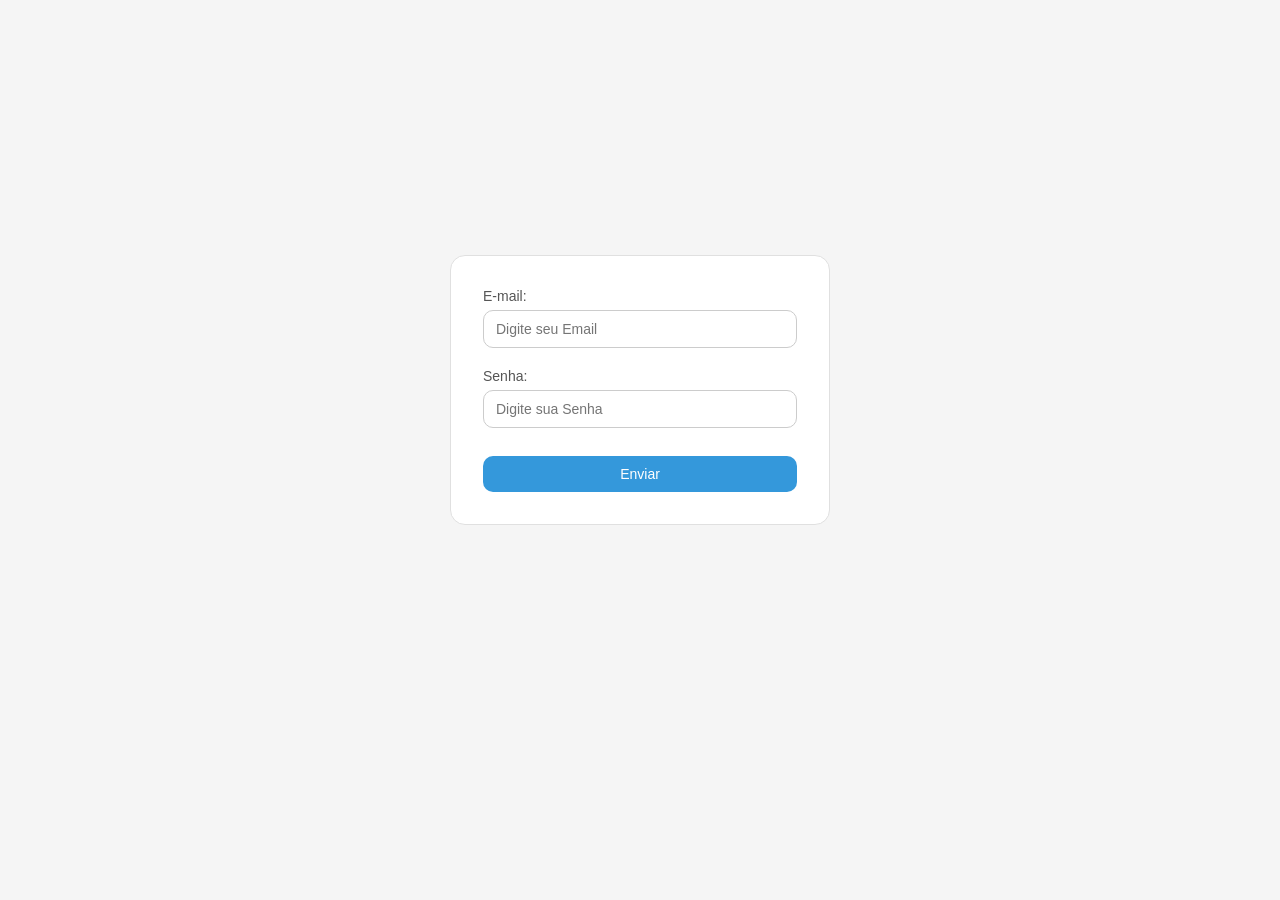
<file: index.html>
<!DOCTYPE html>
<html lang="pt-br">
<head>
    <meta charset="UTF-8">
    <meta name="viewport" content="width=device-width, initial-scale=1.0">
    <link rel="stylesheet" href="style.css">
    <title>SLFood</title>
</head>
<body>
    <header>
        <div class="divblockmenu">
        <div class="blockmenu">
            <div class="blockmenutexto">
                <p>SLFood - Sistema de Gestão</p>
                <p><span id="adminuser"></span> (admin)</p>
            </div>
        </div>
    </div>
    </header>
  <div class="blocoprincipalpapeis">
    <div class="divblockpapeis">
            <div class="divpapeistextos">
                <button ><a href="manter_papeis.html"><p>Manter Papéis</p></a></button>
                <button><a href="manter_colaboradores.html"><p>Manter Colaboradores</p></a></button>
                <button><a href="/manter_produto.html"><p>Manter Produtos</p></a></button>
                <button class="sair"><a href="login.html"><p>Sair</p></a></button>
            </div>
    </div>
    
  </div>
    <script src="config.js"></script>
    <script src="script.js"></script>
    <script src="conexao.js"></script>
    <script src="verifc.js"></script>
    
   
</body>
</html>
</file>
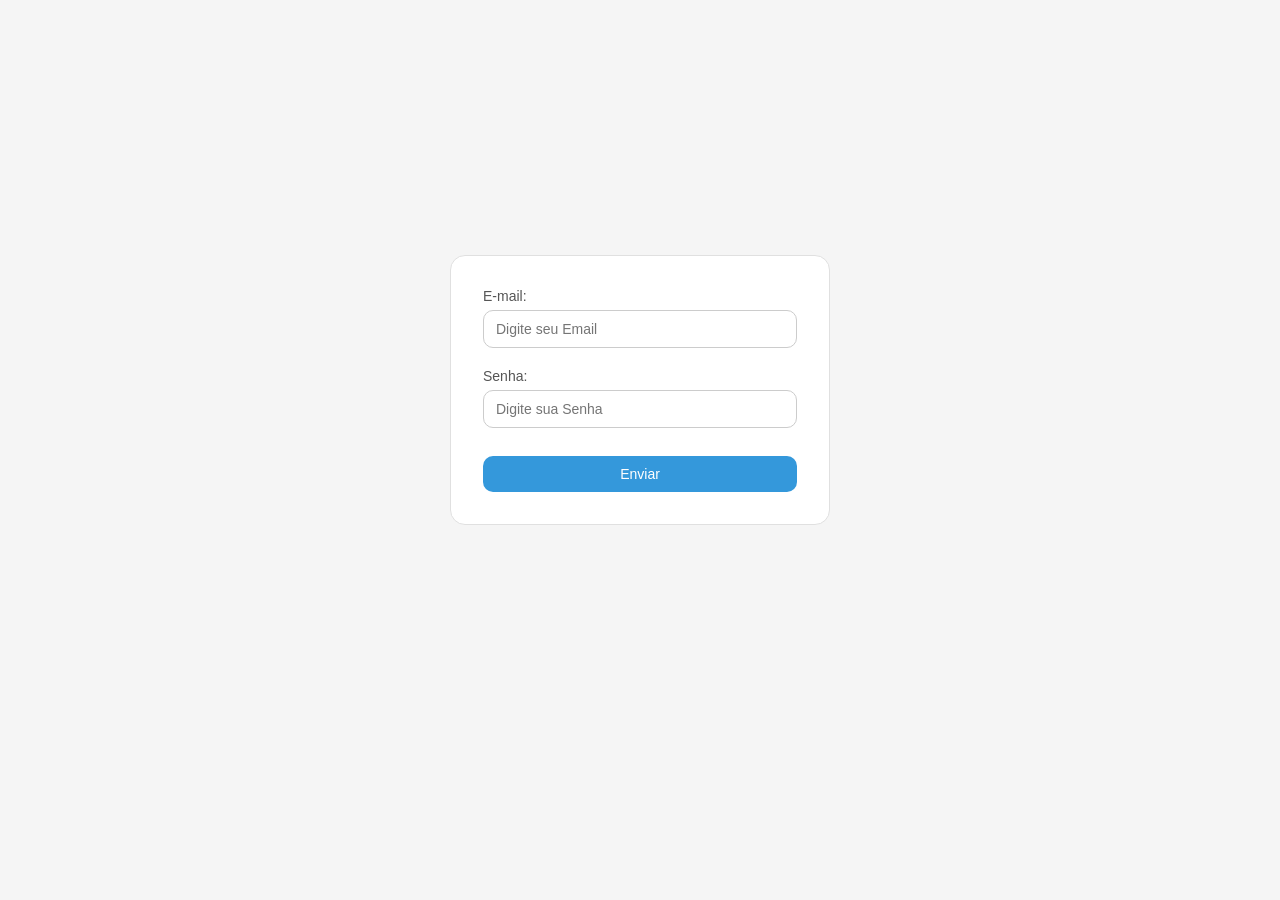
<file: login.html>
<!DOCTYPE html>
<html lang="pt-br">
<head>
    <meta charset="UTF-8">
    <meta name="viewport" content="width=device-width, initial-scale=1.0">
    <link rel="stylesheet" href="style.css">
    <title>SLFood</title>
</head>
<body>
    

    <div class="blockautenticator">
        <div class="formulario">
            <form id="forms" class="forms">
                <label for="emailUser">E-mail: </label>
                <input type="email" id="emailUser" name="email" placeholder="Digite seu Email">
                <label for="senhaUser">Senha: </label>
                <input type="password" name="senha" id="senhaUser" placeholder="Digite sua Senha">
                <input type="submit" value="Enviar">
            </form>
        </div>
    </div>
    <script src="config.js"></script>
    <script src="authentic.js"></script>
  
    
</body>
</html>
</file>
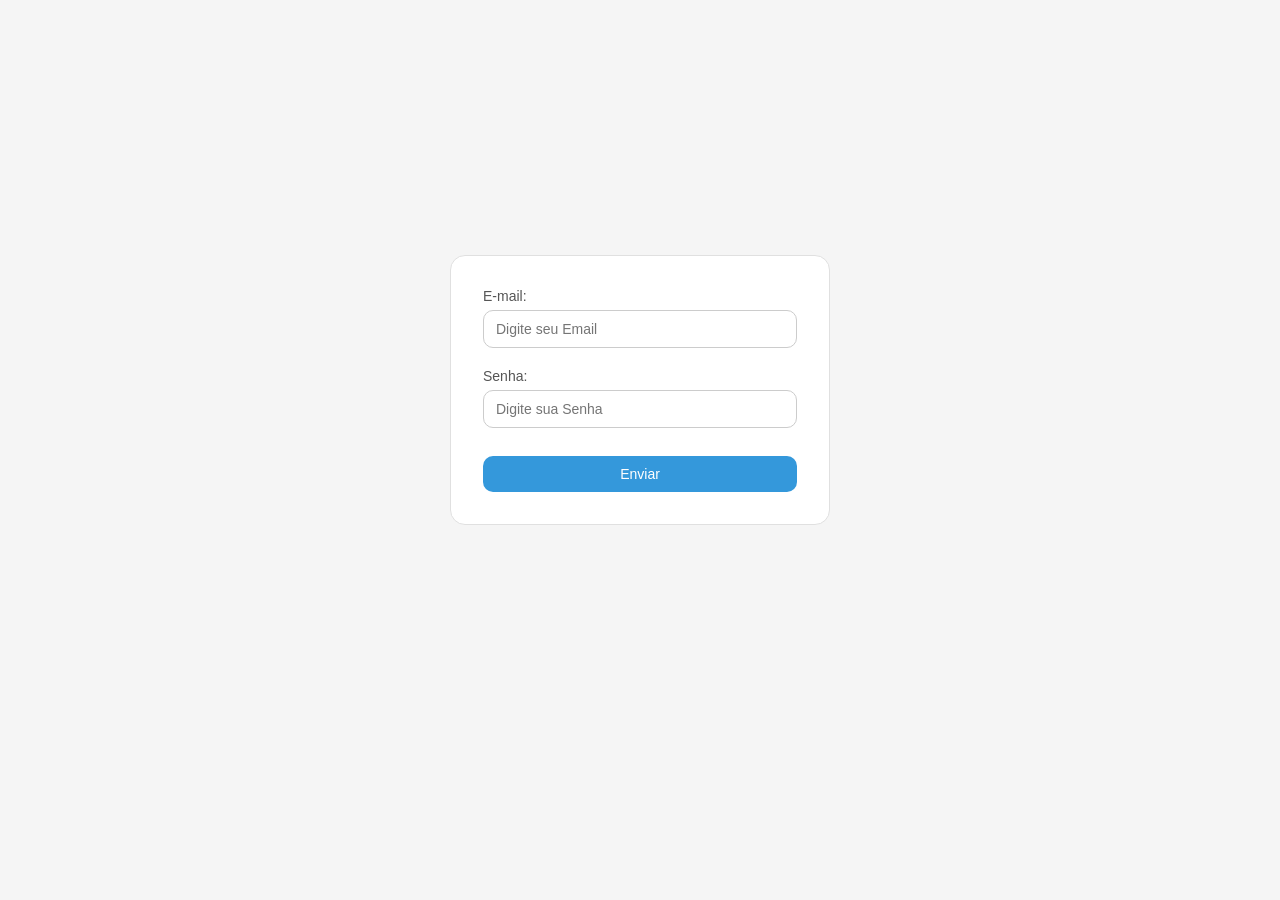
<file: manter_colaboradores.html>
<!DOCTYPE html>
<html lang="pt-br">
<head>
    <meta charset="UTF-8">
    <meta name="viewport" content="width=device-width, initial-scale=1.0">
    <title>SLFood</title>
    <link rel="stylesheet" href="style.css">
</head>
<body>
    <header>
        <div class="divblockmenu">
        <div class="blockmenu">
            <div class="blockmenutexto">
                <p>SLFood - Sistema de Gestão</p>
                <p><span id="adminuser"></span> (admin)</p>
            </div>
        </div>
    </div>
    </header>


     <div class="blocktablefuncionarios">
        <table id="funcionarios" border="1">
            <tr>
                <th>Nome</th>
                <th>Papel</th>
                <th>E-Mail</th>
                <th>Seleção</th>
            </tr>
            
        </table>
    </div>

    <div class="actionbuttons" id="actionbuttons">
        <button class="ButtonRemove" onclick="COLETARID() ; deletarColaborador()" >Remove</button>
        <button class="ButtonAlterar" onclick="COLETARID();retornoColaboradores()" >Alterar</button>
        <button class="ButtonNew">Novo</button>
        <button class="ButtonVoltar" onclick="window.location.href='index.html';">Voltar</button>
    </div>

    <div class="NovoColaborador" id="NovoColaborador" style="display: none;">
        <p>Dados do Novo Colaborador:</p>
        <form class="Novocolaborador">
            <label for="nomenovocolaborador">Nome: </label>
            <input type="text" id="nomenovocolaborador" required > 
            <label for="emailnovocolaborador">Email:</label>
            <input type="email" id="emailnovocolaborador" required>
            <label for="senhanovocolaborador">Senha:</label>
            <input type="password" id="senhanovocolaborador" required>
            <label>Papel:</label>
            <select name="papeis" id="papeis">
                <option id="Admin" value="32">Admin</option>
                <option id="Cozinheiro" value="33">Cozinheiro</option>
                <option id="Atendente" value="34">Atendente</option>
                <option id="AuxCozinha" value="35">Auxiliar de Cozinha</option>
                <option id="Entregador" value="36">Entregador</option>
            </select>   
            
            <input type="button" id="CriarNovoColaborador" value="Cadastrar Novo Colaborador" onclick="colaboradores()">
            <button onclick="window.location='manter_colaboradores.html';">Cancelar</button>

        </form>
    </div>


    <div class="AlteracaoColaborador" id="AlteracaoColaborador" style="display: none;">
        <p>Alteração de Colaborador:</p>
        <form class="Alteracaocolaborador">
            <label>Nome: </label>
            <input type="text" id="nomealterarcolaborador" required > 
            <label>Email: </label>
            <input type="email" id="emailalteracaocolaborador" required>
            <label>Senha:</label>
            <input type="password" id="senhaalterarcolaborador" required>
            <label>Papel:</label>
            <select name="papeis" id="papeis-alterar">
                <option value="32">Admin</option>
                <option value="33">Cozinheiro</option>
                <option value="34">Atendente</option>
                <option value="35">Auxiliar de Cozinha</option>
                <option value="36">Entregador</option>
            </select>   
            <input type="button" id="AlterarColaborador" value="Atualizar Colaborador" onclick="COLETARID();atualizarColaborador()" >
            <button onclick="window.location.href='manter_colaboradores.html';">Cancelar</button>
          

        </form>
    </div>

    
    <script src="config.js"></script>  
    <script src="verifc.js"></script>
    <script src="manter_colaboradores.js"></script>
    <script src="novo_colaborador.js"></script>

    
</body>
</html>
</file>
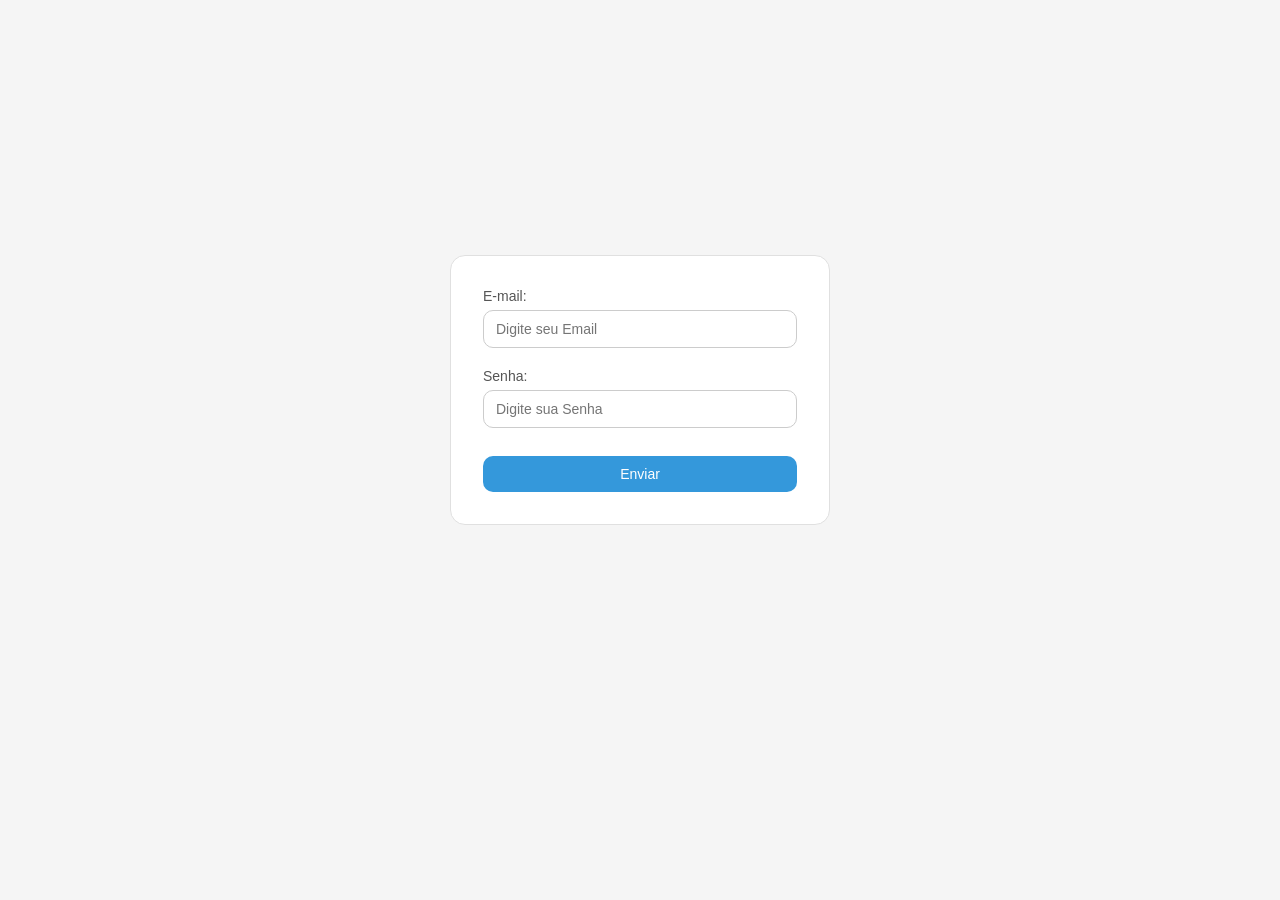
<file: manter_papeis.html>
<!DOCTYPE html>
<html lang="pt-br">
<head>
    <meta charset="UTF-8">
    <meta name="viewport" content="width=device-width, initial-scale=1.0">
    <link rel="stylesheet" href="style.css">
    <title>SLFood</title>
</head>
<body>
    <header>
        <div class="divblockmenu">
        <div class="blockmenu">
            <div class="blockmenutexto">
                <p>SLFood - Sistema de Gestão</p>
                <p><span id="adminuser"></span> (admin)</p>
            </div>
        </div>
    </div>
    </header>

    <div class="blocktabela-papeis">
        
        <table border="1" id="retorno_papeis">
            <tr>
                <th>Papel</th>
                <th>Seleção</th>
            </tr>
            
           

            
        </table>
        <div class="botoesfuncao">
            <button class="btn1">Remover</button>
            <button class="btn2" onclick="retornarPapel()">Alterar</button>
            <button class="btn3">Novo</button>
            <button class="btn4" onclick="window.location.href='index.html';">Voltar</button>
        </div>
        

    </div>

    

    <div class="block-novopapel" style="display: none;" >
        <p>Papel</p>
        <form id="formularioNovoPapel">
            <label> Novo Papel</label>
            <input type="text" id="campoPapel" class="campoPapel" required>
            <input type="button" id="NovoPapelCriado" onclick="CriarPapel()" value="Cadastrar Novo Papel">
            <input type="button" value="Cancelar" onclick="window.location.href='manter_papeis.html'">
        </form>
    </div>


    <div class="block-Edicaopapel" style="display: none;" >
        <p>Alteração do Papel</p>
        <form id="formularioEditarPapel">
            <label>Papel</label>
            <input type="text" id="campoEditarPapel" class="campoEditarPapel" required>
            <input type="button" id="EditarPapelCriado" onclick="" value="Atualizar Papel">
            <input type="button" value="Cancelar" onclick="window.location.href='manter_papeis.html'">
        </form>
    </div>




    <script src="config.js"></script>
    <script src="script.js"></script>
    <script src="conexao.js"></script>
    <script src="verifc.js"></script>
  
    
</body>
</html>
</file>
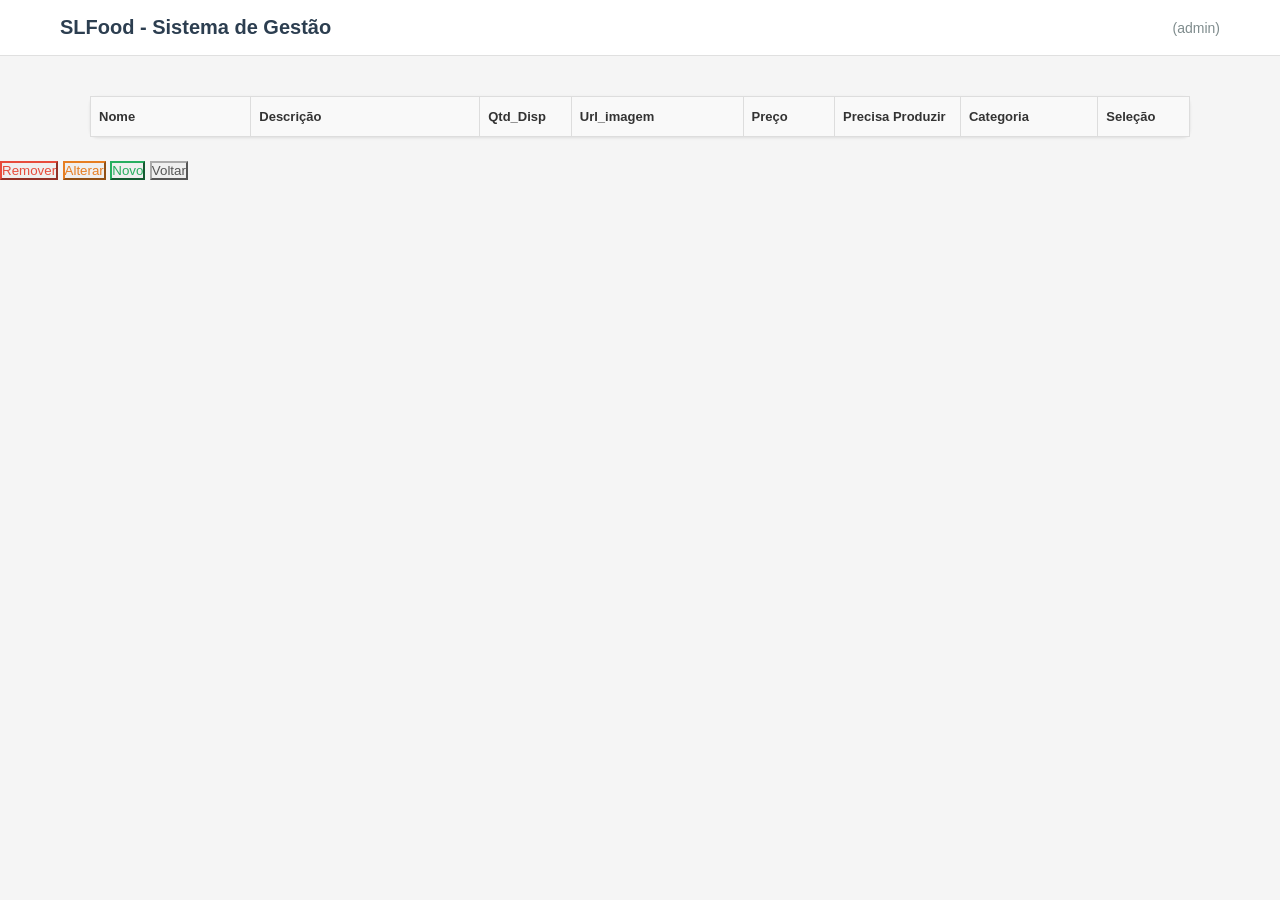
<file: manter_produto.html>
<!DOCTYPE html>
<html lang="pt-br">
<head>
    <meta charset="UTF-8">
    <meta name="viewport" content="width=device-width, initial-scale=1.0">
    <link rel="stylesheet" href="/style.css">
    <title>SLFood</title>
</head>
<body>
    <header>
        <div class="divblockmenu">
        <div class="blockmenu">
            <div class="blockmenutexto">
                <p>SLFood - Sistema de Gestão</p>
                <p><span id="adminuser"></span> (admin)</p>
            </div>
        </div>
    </div>
    </header>

    <!-- Tabela que vai retornar todos os pratos disponiveis --> 
    <table border="1px" id="retorno-produtos" class="retorno-produtos">
        <tr>
            <th>Nome</th>
            <th>Descrição</th>
            <th>Qtd_Disp</th>
            <th>Url_imagem</th>
            <th>Preço</th>
            <th>Precisa Produzir</th>
            <th>Categoria</th>
            <th>Seleção</th>
          
        </tr>

        



    </table>

    <div class="botoesfunc" >
        <button class="remove" onclick="coletarID(); Deleteproduto() ">Remover</button>
        <button class="alterar" onclick="coletarID()">Alterar</button>
        <button class="novo">Novo</button>
        <button onclick="window.location.href='index.html';">Voltar</button>
    </div>
   


    <form class="novoprato" style="display: none;" id="novoprato">
        <p>Dados do Novo Prato</p>
        <div class="inputspratos" id="inputspratos">
            <label for="nome_prato">Nome</label>
            <input type="text" id="nome_prato" required >
            <label for="descricao_prato">Descrição</label>
            <input type="text" id="descricao_prato" required>
            <label for="quantidade_disp_prato">Quantidade</label>
            <input type="number" min="1" id="quantidade_disp_prato" required>
            <label for="url_imagem">Url_imagem</label>
            <input type="text" id="url_imagem" required>
            <label for="preco_prato">Preço</label>
            <input type="number" step="0.01" min="1" id="preco_prato" required>
            <label for="precisa_produzir">Precisa Produzir</label>
            <input type="checkbox" id="precisa_produzir" >
            <label for="">Categoria</label>
            <select name="categoria" id="categoria_prato">
                <option value="Prato Principal" id="Prato_Principal">Prato Principal</option>
                <option value="Bebida" id="Bebidas">Bebida</option>
            </select>
            <input type="submit" value="Criar Novo Prato" id="criarprato">
            <button id="cancelar" onclick="window.location.href='manter_produto.html';">Cancelar</button>
        </div>
    </form>






    <div class="editar_prato" style="display: none;">
        <p>Editar Prato</p>
        <div class="inputspratos">
            <label for="edit_nome_prato">Nome</label>
            <input type="text" id="edit_nome_prato" required >
            <label for="edit_descricao_prato">Descrição</label>
            <input type="text" id="edit_descricao_prato" required>
            <label for="edit_quantidade_disp_prato">Quantidade</label>
            <input type="number" id="edit_quantidade_disp_prato" required>
            <label for="edit_url_imagem">Url_imagem</label>
            <input type="text" id="edit_url_imagem" required>
            <label for="edit_preco_prato">Preço</label>
            <input type="number" id="edit_preco_prato" required>
            <label for="edit_precisa_produzir">Precisa Produzir</label>
            <input type="checkbox" id="edit_precisa_produzir" >
            <label for="edit_categoria_prato">Categoria</label>
            <select name="categoria" id="edit_categoria_prato">
                <option value="Prato Principal" id="Prato_Principal">Prato Principal</option>
                <option value="Bebida" id="Bebidas">Bebidas</option>
            </select>
            <input type="submit" value="Editar Prato" id="editarprato" onclick="atualizarprato()">
            <button id="cancelar" onclick="window.location.href='manter_produto.html';", >Cancelar</button>
        </div>
    </div>
    <script src="config.js"></script>
    <script src="token.js"></script>
    <script src="manter_produtos.js"></script>
    <script src="criar_prato.js"></script>
   
</body>
</html>
</file>
<file: style.css>
/*. */
* {
    margin: 0;
    padding: 0;
    box-sizing: border-box;
}

body {
    font-family: -apple-system, BlinkMacSystemFont, 'Segoe UI', Roboto, Arial, sans-serif;
    background-color: #f5f5f5;
    color: #333;
}

/* -----Header */
header {
    background-color: #fff;
    border-bottom: 1px solid #e0e0e0;
    margin-bottom: 40px;
}

.divblockmenu {
    max-width: 1200px;
    margin: 0 auto;
    padding: 0 20px;
}

.blockmenu {
    padding: 16px 0;
}

.blockmenutexto {
    display: flex;
    justify-content: space-between;
    align-items: center;
}

.blockmenutexto p:first-child {
    font-size: 20px;
    font-weight: 600;
    color: #2c3e50;
}

.blockmenutexto p:last-child {
    font-size: 14px;
    color: #7f8c8d;
}

/* -----Login */
.blockautenticator {
    display: flex;
    justify-content: center;
    align-items: center;
    min-height: calc(100vh - 120px);
    padding: 20px;
}

.formulario {
    background: #fff;
    border: 1px solid #e0e0e0;
    border-radius: 15px;
    padding: 32px;
    width: 100%;
    max-width: 380px;
}

.forms {
    display: flex;
    flex-direction: column;
}

.forms label {
    font-size: 14px;
    font-weight: 500;
    margin-bottom: 6px;
    color: #555;
}

.forms input[type="email"],
.forms input[type="password"] {
    padding: 10px 12px;
    border: 1px solid #ccc;
    border-radius: 10px;
    font-size: 14px;
    margin-bottom: 20px;
}

.forms input[type="email"]:focus,
.forms input[type="password"]:focus {
    outline: none;
    border-color: #3498db;
}

.forms input[type="submit"] {
    background-color: #3498db;
    color: #fff;
    border: none;
    border-radius: 10px;
    padding: 10px;
    font-size: 14px;
    font-weight: 500;
    cursor: pointer;
    margin-top: 8px;
}

.forms input[type="submit"]:hover {
    background-color: #2980b9;
}

/* -----Pág Principal */
.blocoprincipalpapeis {
    display: flex;
    justify-content: center;
    align-items: center;
    min-height: calc(100vh - 120px);
    padding: 20px;
}

.divblockpapeis {
    background: #fff;
    border: 1px solid #e0e0e0;
    border-radius: 15px;
    padding: 32px;
    width: 100%;
    max-width: 400px;
}

.divpapeistextos {
    display: flex;
    flex-direction: column;
    gap: 12px;
}

.divpapeistextos button {
    background: #fff;
    border: 1px solid #ccc;
    border-radius: 8px;
    padding: 12px;
    cursor: pointer;
    transition: background 0.2s;
}

.divpapeistextos button:hover {
    background-color: #f9f9f9;
}

.divpapeistextos button a {
    text-decoration: none;
    color: #333;
    display: block;
}

.divpapeistextos button p {
    font-size: 16px;
    margin: 0;
}

.divpapeistextos button.sair {
    margin-top: 20px;
    border-color: #e74c3c;
}

.divpapeistextos button.sair a {
    color: #e74c3c;
}

.divpapeistextos button.sair:hover {
    background-color: #fef5f5;
}

/* -----Manter papéis - COM BORDAS IGUAIS A PRODUTO */
.blocktabela-papeis {
    background: #fff;
    border: 1px solid #ddd;
    border-radius: 8px;
    padding: 20px;
    max-width: 1100px;
    width: 95%;
    margin: 20px auto;
    box-shadow: 0 1px 3px rgba(0,0,0,0.1);
}

#retorno_papeis {
    width: 100%;
    border-collapse: collapse;
    margin-bottom: 24px;
    table-layout: fixed;
}

#retorno_papeis th {
    text-align: left;
    padding: 12px 8px;
    background-color: #f9f9f9;
    border-bottom: 1px solid #ddd;
    font-weight: bold;
    font-size: 13px;
    color: #333;
    white-space: normal;
    word-break: break-word;
}

#retorno_papeis td {
    padding: 10px 8px;
    border-bottom: 1px solid #eee;
    font-size: 13px;
    color: #333;
    word-break: break-word;
    white-space: normal;
    overflow-wrap: break-word;
}

#retorno_papeis tr:last-child td {
    border-bottom: none;
}

#retorno_papeis tr:hover {
    background-color: #f5f5f5;
}

/* Larguras específicas para cada coluna da tabela de papéis */
#retorno_papeis th:nth-child(1) { width: 70%; }
#retorno_papeis th:nth-child(2) { width: 30%; }

/* -----Manter Colaboradores - COM BORDAS IGUAIS A PRODUTO */
.blocktablefuncionarios {
    background: #fff;
    border: 1px solid #ddd;
    border-radius: 8px;
    padding: 20px;
    max-width: 1100px;
    width: 95%;
    margin: 20px auto;
    box-shadow: 0 1px 3px rgba(0,0,0,0.1);
}

#funcionarios {
    width: 100%;
    border-collapse: collapse;
    margin-bottom: 24px;
    table-layout: fixed;
}

#funcionarios th {
    text-align: left;
    padding: 12px 8px;
    background-color: #f9f9f9;
    border-bottom: 1px solid #ddd;
    font-weight: bold;
    font-size: 13px;
    color: #333;
    white-space: normal;
    word-break: break-word;
}

#funcionarios td {
    padding: 10px 8px;
    border-bottom: 1px solid #eee;
    font-size: 13px;
    color: #333;
    word-break: break-word;
    white-space: normal;
    overflow-wrap: break-word;
}

#funcionarios tr:last-child td {
    border-bottom: none;
}

#funcionarios tr:hover {
    background-color: #f5f5f5;
}

/* Larguras específicas para cada coluna da tabela de colaboradores */
#funcionarios th:nth-child(1) { width: 30%; }
#funcionarios th:nth-child(2) { width: 20%; }
#funcionarios th:nth-child(3) { width: 35%; }
#funcionarios th:nth-child(4) { width: 15%; }

/* -----Manter Produto */
.retorno-produtos {
    background: #fff;
    border: 1px solid #ddd;
    border-radius: 8px;
    padding: 20px;
    max-width: 1100px;
    width: 95%;
    margin: 20px auto;
    box-shadow: 0 1px 3px rgba(0,0,0,0.1);
}

#retorno-produtos {
    width: 100%;
    border-collapse: collapse;
    margin-bottom: 24px;
    table-layout: fixed;
}

#retorno-produtos th {
    text-align: left;
    padding: 12px 8px;
    background-color: #f9f9f9;
    border-bottom: 1px solid #ddd;
    font-weight: bold;
    font-size: 13px;
    color: #333;
    white-space: normal;
    word-break: break-word;
}

#retorno-produtos td {
    padding: 10px 8px;
    border-bottom: 1px solid #eee;
    font-size: 13px;
    color: #333;
    word-break: break-word;
    white-space: normal;
    overflow-wrap: break-word;
}

#retorno-produtos tr:last-child td {
    border-bottom: none;
}

#retorno-produtos tr:hover {
    background-color: #f5f5f5;
}

/* Larguras específicas para cada coluna */
#retorno-produtos th:nth-child(1) { width: 14%; }
#retorno-produtos th:nth-child(2) { width: 20%; }
#retorno-produtos th:nth-child(3) { width: 8%; }
#retorno-produtos th:nth-child(4) { width: 15%; }
#retorno-produtos th:nth-child(5) { width: 8%; }
#retorno-produtos th:nth-child(6) { width: 11%; }
#retorno-produtos th:nth-child(7) { width: 12%; }
#retorno-produtos th:nth-child(8) { width: 8%; }

/* Ajuste para textos longos na coluna Url_imagem */
#retorno-produtos td:nth-child(4) {
    font-size: 11px;
    word-break: break-all;
}

/* Botões dentro da borda - PADRÃO IGUAL PARA TODAS AS PÁGINAS */
.actionbuttons,
.botoesfuncao,
.retorno-produtos .botoesfunc {
    display: flex;
    gap: 10px;
    flex-wrap: wrap;
    justify-content: flex-start;
    margin-top: 20px;
}

.actionbuttons button,
.botoesfuncao button,
.retorno-produtos .botoesfunc button {
    padding: 8px 16px;
    border: 1px solid #ccc;
    border-radius: 4px;
    background: #fff;
    font-size: 14px;
    cursor: pointer;
    font-family: Arial, Helvetica, sans-serif;
    transition: all 0.2s ease;
}

.actionbuttons button:hover,
.botoesfuncao button:hover,
.retorno-produtos .botoesfunc button:hover {
    background-color: #f0f0f0;
}

/* Botão Remover - padrão para todas */
.ButtonRemove,
.btn1,
.remove,
.retorno-produtos .botoesfunc .remove {
    color: #e74c3c;
    border-color: #e74c3c;
}

.ButtonRemove:hover,
.btn1:hover,
.remove:hover,
.retorno-produtos .botoesfunc .remove:hover {
    background-color: #ffe5e5;
}

/* Botão Alterar - padrão para todas */
.ButtonAlterar,
.btn2,
.alterar,
.retorno-produtos .botoesfunc .alterar {
    color: #e67e22;
    border-color: #e67e22;
}

.ButtonAlterar:hover,
.btn2:hover,
.alterar:hover,
.retorno-produtos .botoesfunc .alterar:hover {
    background-color: #fff0e0;
}

/* Botão Novo - padrão para todas */
.ButtonNew,
.btn3,
.novo,
.retorno-produtos .botoesfunc .novo {
    color: #27ae60;
    border-color: #27ae60;
}

.ButtonNew:hover,
.btn3:hover,
.novo:hover,
.retorno-produtos .botoesfunc .novo:hover {
    background-color: #e8f8f0;
}

/* Botão Voltar - padrão para todas */
button[onclick*="window.location"],
.retorno-produtos .botoesfunc button[onclick*="window.location"] {
    color: #555;
    border-color: #aaa;
}

button[onclick*="window.location"]:hover,
.retorno-produtos .botoesfunc button[onclick*="window.location"]:hover {
    background-color: #e0e0e0;
}

/* Radio buttons e checkboxes */
input[type="radio"],
input[type="checkbox"] {
    width: 16px;
    height: 16px;
    margin: 0;
    cursor: pointer;
}

/* Ajuste para radios na tabela de produtos */
#retorno-produtos input[type="radio"],
#retorno-produtos input[type="checkbox"] {
    width: 14px;
    height: 14px;
}

/* Formulários */
.NovoColaborador,
.AlteracaoColaborador,
.block-novopapel,
.novoprato,
.editar_prato {
    background: #fff;
    border: 1px solid #ddd;
    border-radius: 8px;
    padding: 20px;
    max-width: 500px;
    margin: 20px auto;
    box-shadow: 0 1px 3px rgba(0,0,0,0.1);
}

.NovoColaborador p,
.AlteracaoColaborador p,
.block-novopapel p,
.novoprato p,
.editar_prato p {
    font-size: 16px;
    font-weight: bold;
    margin-bottom: 15px;
    color: #333;
    border-bottom: 1px solid #ddd;
    padding-bottom: 8px;
}

.Novocolaborador,
.Alteracaocolaborador,
#formularioNovoPapel,
.inputspratos {
    display: flex;
    flex-direction: column;
    gap: 10px;
}

.Novocolaborador label,
.Alteracaocolaborador label,
#formularioNovoPapel label,
.inputspratos label {
    font-weight: 500;
    color: #555;
    font-size: 13px;
}

.Novocolaborador input,
.Alteracaocolaborador input,
#formularioNovoPapel input,
.inputspratos input,
.Novocolaborador select,
.Alteracaocolaborador select,
.inputspratos select {
    padding: 8px 10px;
    border: 1px solid #ddd;
    border-radius: 4px;
    font-size: 14px;
}

.Novocolaborador input:focus,
.Alteracaocolaborador input:focus,
#formularioNovoPapel input:focus,
.inputspratos input:focus,
.Novocolaborador select:focus,
.Alteracaocolaborador select:focus,
.inputspratos select:focus {
    outline: none;
    border-color: #999;
}

.Novocolaborador input[type="submit"],
.Novocolaborador button,
.Alteracaocolaborador input[type="submit"],
.Alteracaocolaborador button,
#formularioNovoPapel input[type="submit"],
.inputspratos input[type="submit"],
.inputspratos button {
    margin-top: 5px;
    padding: 8px 16px;
    background: #3498db;
    color: white;
    border: none;
    border-radius: 4px;
    font-size: 14px;
    cursor: pointer;
}

.Novocolaborador input[type="submit"]:hover,
.Novocolaborador button:hover,
.Alteracaocolaborador input[type="submit"]:hover,
.Alteracaocolaborador button:hover,
#formularioNovoPapel input[type="submit"]:hover,
.inputspratos input[type="submit"]:hover,
.inputspratos button:hover {
    background: #2980b9;
}

.Novocolaborador button:last-of-type,
.Alteracaocolaborador button,
.inputspratos button:last-of-type {
    background: #95a5a6;
    color: white;
}

.Novocolaborador button:last-of-type:hover,
.Alteracaocolaborador button:hover,
.inputspratos button:last-of-type:hover {
    background: #7f8c8d;
}

/* Responsividade para telas médias */
@media (max-width: 1024px) {
    .blocktablefuncionarios,
    .blocktabela-papeis,
    .retorno-produtos {
        width: 98%;
        padding: 15px;
    }
    
    #funcionarios th,
    #retorno_papeis th,
    #retorno-produtos th {
        font-size: 12px;
        padding: 10px 6px;
    }
    
    #funcionarios td,
    #retorno_papeis td,
    #retorno-produtos td {
        font-size: 12px;
        padding: 8px 6px;
    }
    
    #retorno-produtos th:nth-child(2) { width: 18%; }
    #retorno-produtos th:nth-child(4) { width: 13%; }
    #retorno-produtos td:nth-child(4) { font-size: 10px; }
}

/* Responsividade para telas pequenas */
@media (max-width: 768px) {
    .blocktablefuncionarios,
    .blocktabela-papeis,
    .retorno-produtos {
        padding: 15px;
        margin: 15px;
        width: 98%;
    }
    
    #funcionarios th, #funcionarios td,
    #retorno_papeis th, #retorno_papeis td,
    #retorno-produtos th, #retorno-produtos td {
        padding: 8px 5px;
        font-size: 11px;
    }
    
    .actionbuttons button,
    .botoesfuncao button,
    .retorno-produtos .botoesfunc button {
        padding: 6px 12px;
        font-size: 12px;
    }
    
    .blockmenutexto {
        flex-direction: column;
        gap: 8px;
        text-align: center;
    }
    
    .formulario,
    .divblockpapeis {
        margin: 10px;
        padding: 20px;
    }
    
    #funcionarios th:nth-child(1) { width: 28%; }
    #funcionarios th:nth-child(2) { width: 18%; }
    #funcionarios th:nth-child(3) { width: 34%; }
    #funcionarios th:nth-child(4) { width: 20%; }
    
    #retorno-produtos th:nth-child(2) { width: 16%; }
    #retorno-produtos th:nth-child(4) { width: 12%; }
    #retorno-produtos th:nth-child(6) { width: 10%; }
    #retorno-produtos th:nth-child(7) { width: 10%; }
}

@media (max-width: 480px) {
    .actionbuttons,
    .botoesfuncao,
    .retorno-produtos .botoesfunc {
        flex-direction: column;
    }
    
    .actionbuttons button,
    .botoesfuncao button,
    .retorno-produtos .botoesfunc button {
        width: 100%;
    }
}
</file>
